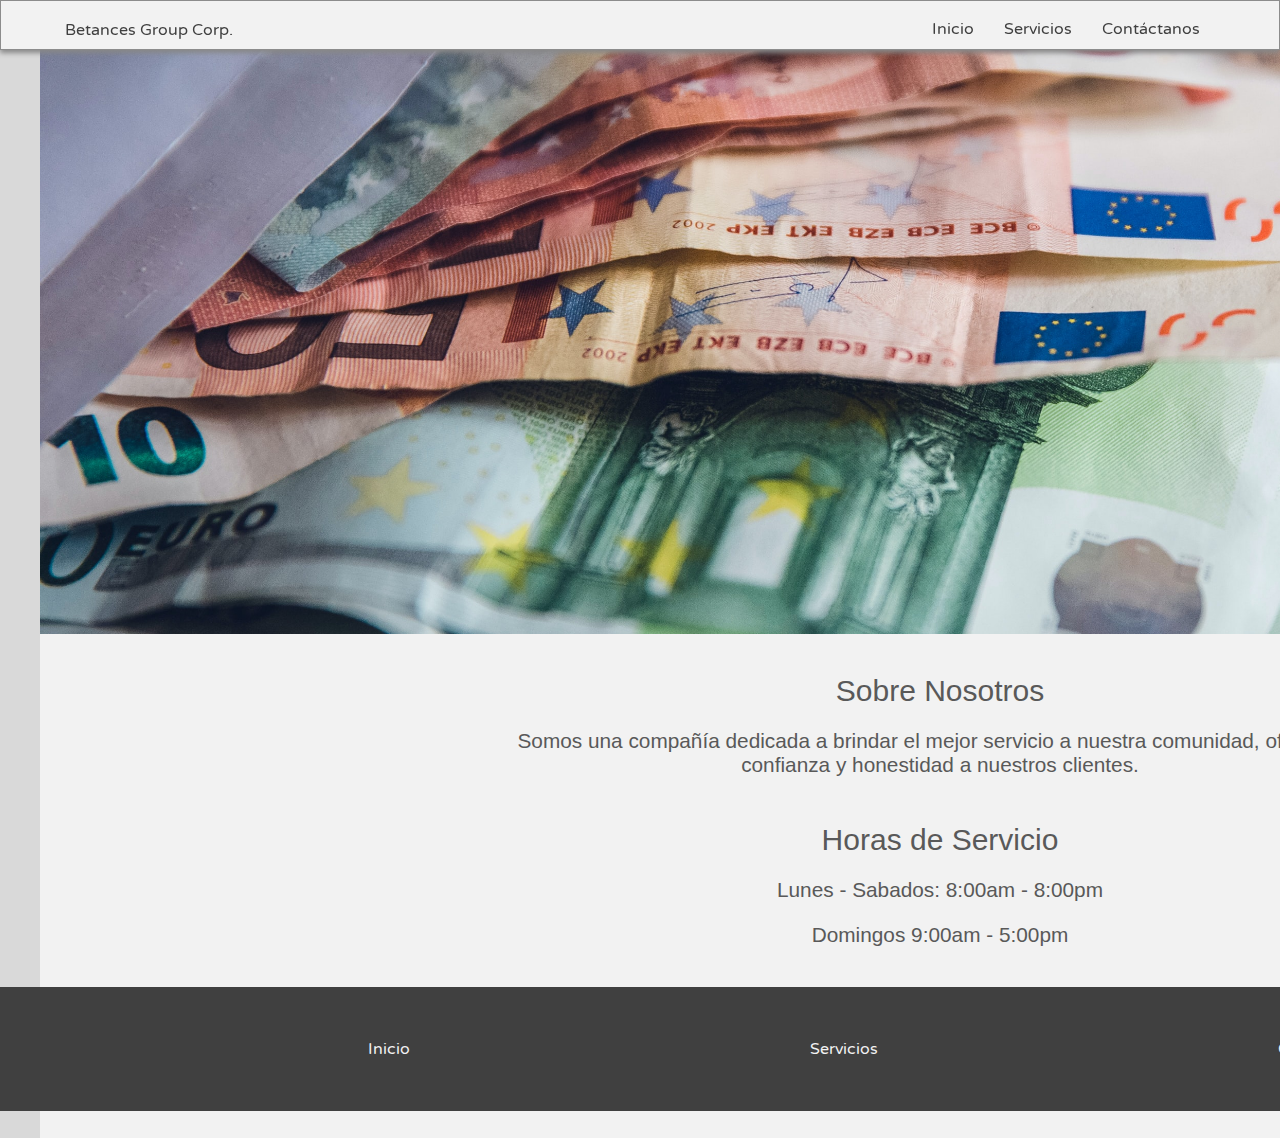
<file: index.html>
<!DOCTYPE html>
    <html>
        <head>
            
            <meta charset="UTF-8">
            <title>Betances Group Corp - Home</title>
            <meta view="viewport" content="width=device-width, innitial-scale=1.0">
            <link rel="stylesheet" href="css/style.css">
            <link href="https://fonts.googleapis.com/css2?family=Varela+Round&display=swap" rel="stylesheet">
        </head>
        
        <body>
            
            <!--NAVIGATOR-->
            <header class="navigation">
                <a href="index.html" class="logo">Betances Group Corp.</a>
                <nav>
                    <ul class="navi">
                        <li><a href="index.html">Inicio</a></li>
                        <li><a href="services.html">Servicios</a></li>
                        <li><a href="contact.html">Contáctanos</a></li>
                    </ul>
                </nav>
                
            </header>
            
            <!--IMAGE AT THE TOP-->>
            <div class="top-image">
                <figure class="money">
                    <img src="image/money2.jpg" alt="Money Transfer" class="money">
                </figure> 
            </div> 
            <!--INFORMATION ABOUT BETANCES GROUP CORPORATION-->
            <main>
                <div class="home">
                <!--SECTION 1 = ABOUT US-->
                <section class="s-about-us">
                    <div class="about-us">
                        <h1>Sobre Nosotros</h1>
                        <p>Somos una compañía dedicada a brindar el mejor servicio a nuestra comunidad, ofreciendo confianza y honestidad a nuestros clientes. </p>
                    </div>
                </section>
                
                <!--SECTION 2-->
                <section class="s-schedule">
                    <div class="schedule">
                        <h1>Horas de Servicio</h1>
                        <p>Lunes - Sabados: 8:00am - 8:00pm</p>
                        <p>Domingos 9:00am - 5:00pm</p>
                    </div>
                    
                </section>
                </div>
            </main>
            <!--FOOTER-->
            <footer>
                <div class="footer">
                    <ul class="foo">
                        <li><a href="index.html">Inicio</a></li>
                        <li><a href="service.html">Servicios</a></li>
                        <li><a href="contact.html">Contáctanos</a></li>
                    </ul>
                </div>    
            </footer>
            
        </body>
    </html>
</file>
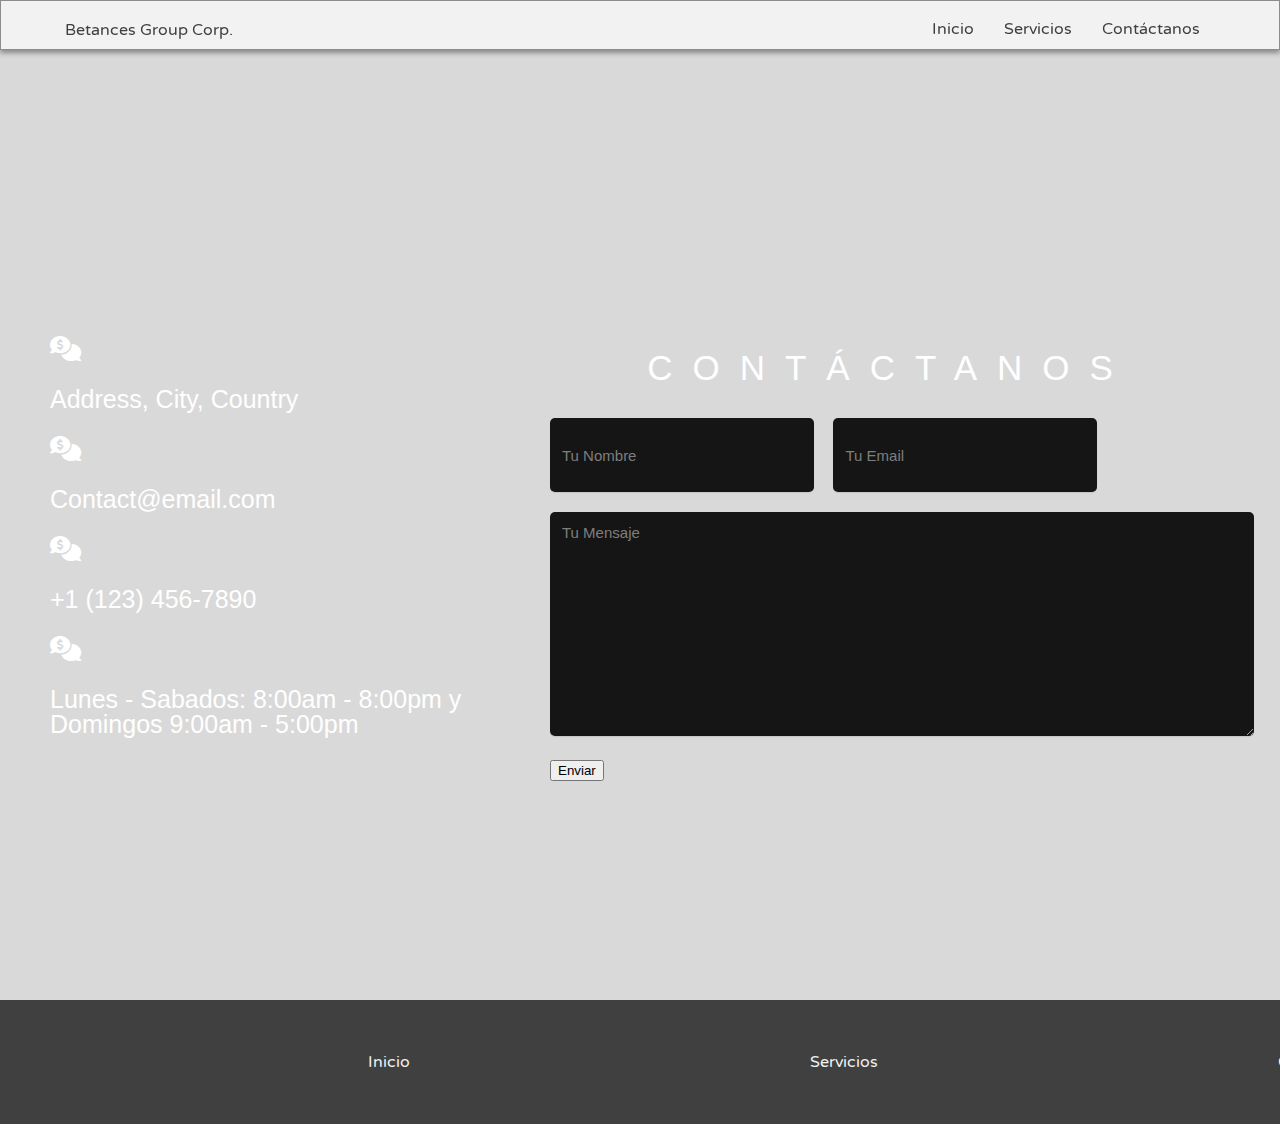
<file: contact.html>
<!DOCTYPE html>
    <html>
        <head>
            <meta charset="utf-8">
            <meta name="viewport" content="width=device-width, initial-scale=1.0">
            <title>Betances Group Corp - Contact</title>
            <link rel="stylesheet" href="css/style.css">
            <link href="https://fonts.googleapis.com/css2?family=Varela+Round&display=swap" rel="stylesheet">
            <link href="https://cdnjs.cloudflare.com/ajax/libs/font-awesome/6.2.0/css/all.min.css" rel="stylesheet">
            
        </head>
        
        <body>
            <!--NAVIGATOR-->
            <header class="navigation">
                <a href="index.html" class="logo">Betances Group Corp.</a>
                <nav>
                    <ul class="navi">
                        <li><a href="index.html">Inicio</a></li>
                        <li><a href="services.html">Servicios</a></li>
                        <li><a href="contact.html">Contáctanos</a></li>
                    </ul>
                </nav>
            </header>
            <!--CONTACT INFORMATION-->
            <main>
                <div class="space">
                </div>
                <div class="contact-b">
                    <div class="contact-section">
                        <div class="contact-info">
                            <div><i class="fa-solid fa-comments-dollar"><p>Address, City, Country</p></i></div>
                            <div><i class="fa-solid fa-comments-dollar"><p>Contact@email.com</p></i></div>
                            <div><i class="fa-solid fa-comments-dollar"><p>+1 (123) 456-7890</p></i></div>
                            <div><i class="fa-solid fa-comments-dollar"><p>Lunes - Sabados: 8:00am - 8:00pm y Domingos 9:00am - 5:00pm</p></i></div>
                        </div>
                        <div class="contact-form">
                            <h2>Contáctanos</h2>
                            <form class="contact" action="" method="post">
                                <input type="text" name="name" class="text-box" placeholder="Tu Nombre" required>
                                <input type="email" name="email" class="text-box" placeholder="Tu Email" required>
                                <textarea name="message" rows="5" placeholder="Tu Mensaje" required></textarea>
                                <input type="submit" name="submit" value="Enviar">
                            </form>
                        </div>
                    </div>
                </div>
                
                <!--FOOTER-->
            <footer>
                <div class="footer">
                    <ul class="foo">
                        <li><a href="index.html">Inicio</a></li>
                        <li><a href="service.html">Servicios</a></li>
                        <li><a href="contact.html">Contáctanos</a></li>
                    </ul>
                </div>    
            </footer>
                
            </main>
        </body>
    </html>
</file>
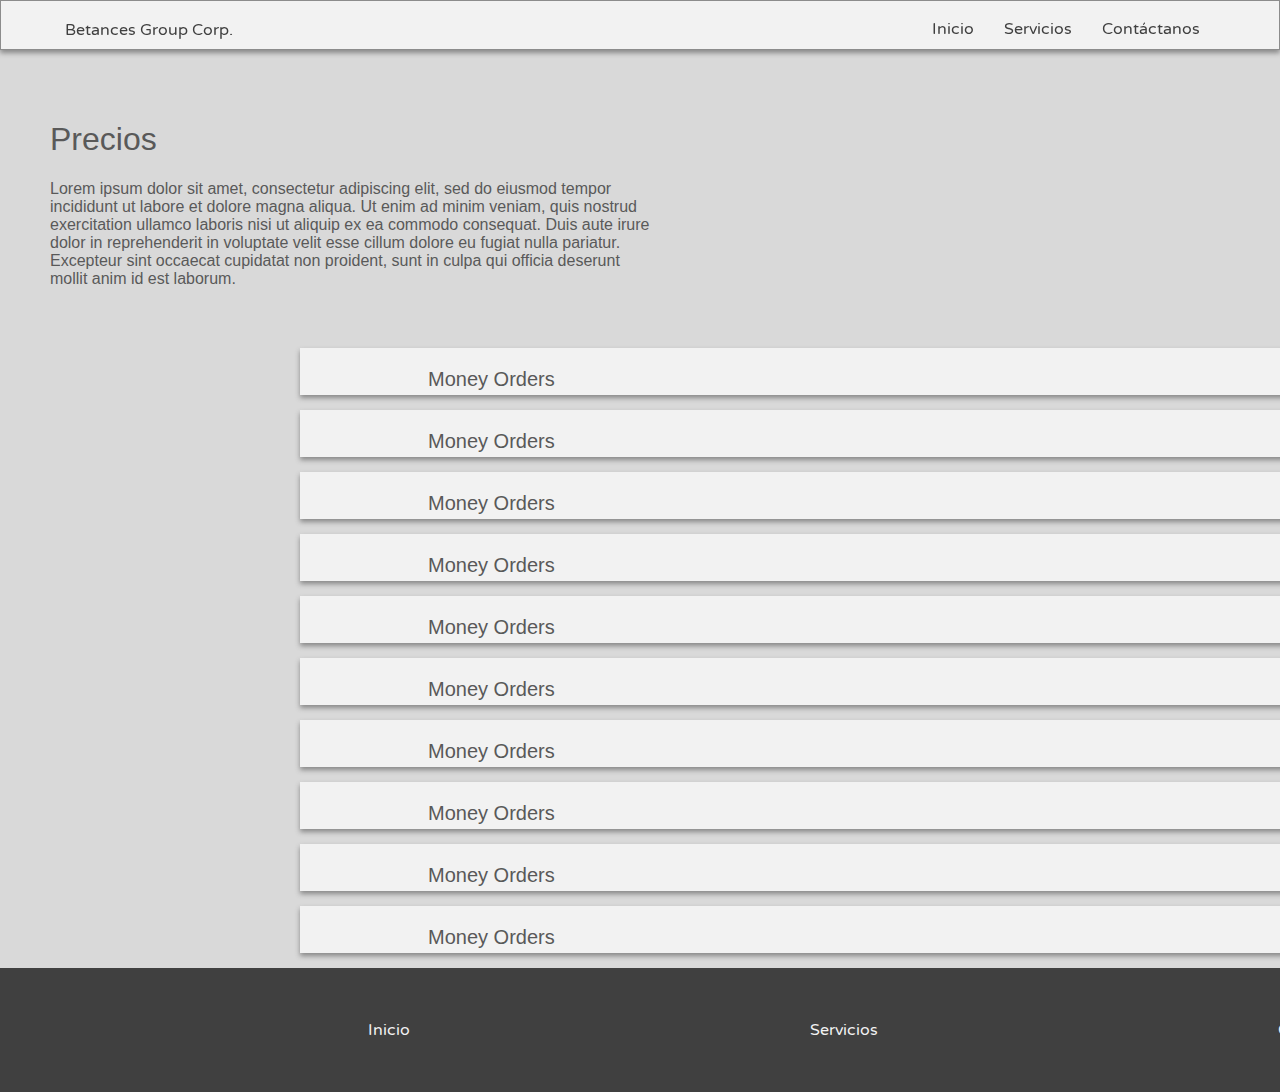
<file: services.html>
<!DOCTYPE html>
    <html>
        <head>
            
            <meta charset="UTF-8">
            <title>Betances Group Corp - Services</title>
            <meta view="viewport" content="width=device-width, innitial-scale=1.0">
            <link rel="stylesheet" href="css/style.css">
            <link href="https://fonts.googleapis.com/css2?family=Varela+Round&display=swap" rel="stylesheet">
        </head>
        
        <body>
            
            <!--NAVIGATOR-->
            <header class="navigation">
                <a href="index.html" class="logo">Betances Group Corp.</a>
                <nav>
                    <ul class="navi">
                        <li><a href="index.html">Inicio</a></li>
                        <li><a href="services.html">Servicios</a></li>
                        <li><a href="contact.html">Contáctanos</a></li>
                    </ul>
                </nav>
            </header>
            <!--PRICES-->
            <main>
                <div class="space">
                </div>
                <div class="services">
                    <div class="info-prices">
                        <h1>Precios</h1>
                        <p>Lorem ipsum dolor sit amet, consectetur adipiscing elit, sed do eiusmod tempor incididunt ut labore et dolore magna aliqua. Ut enim ad minim veniam, quis nostrud exercitation ullamco laboris nisi ut aliquip ex ea commodo consequat. Duis aute irure dolor in reprehenderit in voluptate velit esse cillum dolore eu fugiat nulla pariatur. Excepteur sint occaecat cupidatat non proident, sunt in culpa qui officia deserunt mollit anim id est laborum.
                        </p>
                    </div>
                    <div class="m">
                        <div class="money">
                            <p>Money Orders</p>
                            <a class="prices" href="#">$1.00</a>
                        </div>
                    </div>
                    <div class="m-2">
                        <div class="money-2">
                            <p>Money Orders</p>
                            <a class="prices" href="#">$1.00</a>
                        </div>
                    </div>
                    <div class="m-3">
                        <div class="money-3">
                            <p>Money Orders</p>
                            <a class="prices" href="#">$1.00</a>
                        </div>
                    </div>
                    <div class="m-4">
                        <div class="money-4">
                            <p>Money Orders</p>
                            <a class="prices" href="#">$1.00</a>
                        </div>
                    </div>
                    <div class="m-5">
                        <div class="money-5">
                            <p>Money Orders</p>
                            <a class="prices" href="#">$1.00</a>
                        </div>
                    </div>
                    <div class="m-6">
                        <div class="money-6">
                            <p>Money Orders</p>
                            <a class="prices" href="#">$1.00</a>
                        </div>
                    </div>
                    <div class="m-7">
                        <div class="money-7">
                            <p>Money Orders</p>
                            <a class="prices" href="#">$1.00</a>
                        </div>
                    </div>
                    <div class="m-8">
                        <div class="money-7">
                            <p>Money Orders</p>
                            <a class="prices" href="#">$1.00</a>
                        </div>
                    </div>
                    <div class="m-9">
                        <div class="money-9">
                            <p>Money Orders</p>
                            <a class="prices" href="#">$1.00</a>
                        </div>
                    </div>
                    <div class="m-10">
                        <div class="money-10">
                            <p>Money Orders</p>
                            <a class="prices" href="#">$1.00</a>
                        </div>
                    </div>
                </div> 
                
                <!--FOOTER-->
            <footer>
                <div class="footer">
                    <ul class="foo">
                        <li><a href="index.html">Inicio</a></li>
                        <li><a href="service.html">Servicios</a></li>
                        <li><a href="contact.html">Contáctanos</a></li>
                    </ul>
                </div>    
            </footer>
            
            
            </main>
</file>
<file: css/style.css>
* {
    text-decoration: none;
     font-family: "Poppins", sans-serif;
}

body {
    margin: 0;
    padding: 0;
    background: #D9D9D9;
    list-style: none;
     min-height:100vh;
}

/*NAVIGATION*/

header {
    display: flex;
    justify-content: flex-end;
    align-content: center;
    padding: 19px 5%;
    background: #F2F2F2;
    box-sizing: border-box;
    box-shadow: 0px 3px 5px #888888;
    border: solid 1px #8C8C8C  ;
    width: 100%;
    height: 50px;
    position: fixed;
}

.logo {
    margin-right: auto;
}

.navi {
    list-style: none;
    display: flex;
    margin-top: -1px;
}

.navigation a {
    font-family: 'Varela Round', sans-serif;
    font-weight: 500;
    color: #404040;
    text-decoration: none;
}

.navi li {
    padding: 0px 15px;
}

.navi li a {
    transition: all 0.3s ease 0s;
}

.navi li a:hover {
    color: #0088a9;
}

/*IMAGE*/

figure {
    background: #F2F2F2;
    text-align: center;
    width: 1800px;
    /*padding: 10px;*/
    padding-bottom: 500px
    
}

figure img {
    width: 1800px;
    height: 600px;
    object-fit: cover;
}

/*NAVIGATION END*/

/*ABOUT US AND SCHEDULE*/

.home {
    
    width: 900px;
    text-align: center;
    margin-top: -500px;
    margin-left: 490px;
    font-family: 'Varela Round', sans-serif;
}

.about-us {
    padding-top: .01rem; 
}

.about-us h1, .about-us p {
    color: #595959;
}

.about-us h1 {
    font-weight: normal;
    font-size: 30px;
}

.about-us p {
    font-size: 1.3rem;
}

.schedule {
    padding-top: 5px;
    padding-bottom: 20px;
}

.schedule h1, .schedule p {
    color: #595959;
}

.schedule h1 {
    font-weight: normal;
    font-size: 30px;
}

.schedule p {
    font-size: 1.3rem;
}

/*ABOUT US AND SCHEDULE END*/

/*SERVICES*/

.space {
    padding-bottom: 100px
}

.services {
    font-family: 'Varela Round', sans-serif;
     color: #595959;
}

.info-prices {
    width: 600px;
    margin-left: 50px;
    margin-bottom: 60px;
    
}

.info-prices h1 {
    font-weight: normal;
}

.m {
    background: #F2F2F2;
    display: inline-block;
    vertical-align: middle;
    align-content: center;
    padding: 10px 10%;
    padding-top: .0em;
    box-sizing: border-box;
    margin-left: 300px;
    font-size: 20px;
    box-shadow: 0px 3px 5px #888888;
}

.money p {
    margin-right: 600px;
    margin-bottom: -29px;
}

.prices {
    margin-left: 900px;
    font-size: 20px;
    width: 140px;
    height: 45px;
    font-size: 18px;
    text-transform: uppercase;
    letter-spacing: 2.5px;
    font-weight: 500;
    color: #595959;
    background: #F2F2F2;
/*    border: inset;*/
    border-radius: 5px;
    box-shadow: 0px 8px 15px rgba(242, 242, 242, 0.1);
    transition: all 0.3s ease 0s;
    cursor: pointer;
    outline: none;
}

.prices:hover {
    background-color: #7BC3DD;
    box-shadow: 0px 15px 20px rgba(0, 136, 169, 0.4);
    color: #F2F2F2;
    transform: translateY(-7px);
}

.m-2 {
    margin-top: 15px;
    background: #F2F2F2;
    display: inline-block;
    vertical-align: middle;
    align-content: center;
    padding: 10px 10%;
    padding-top: .0em;
    box-sizing: border-box;
    margin-left: 300px;
    font-size: 20px;
    box-shadow: 0px 3px 5px #888888;
}

.money-2 p {
    margin-right: 600px;
    margin-bottom: -29px;
}



.m-3 {
    margin-top: 15px;
    background: #F2F2F2;
    display: inline-block;
    vertical-align: middle;
    align-content: center;
    padding: 10px 10%;
    padding-top: .0em;
    box-sizing: border-box;
    margin-left: 300px;
    font-size: 20px;
    box-shadow: 0px 3px 5px #888888;
}

.money-3 p {
    margin-right: 600px;
    margin-bottom: -29px;
}



.m-4 {
    margin-top: 15px;
    background: #F2F2F2;
    display: inline-block;
    vertical-align: middle;
    align-content: center;
    padding: 10px 10%;
    padding-top: .0em;
    box-sizing: border-box;
    margin-left: 300px;
    font-size: 20px;
    box-shadow: 0px 3px 5px #888888;
}

.money-4 p {
    margin-right: 600px;
    margin-bottom: -29px;
}



.m-5 {
    margin-top: 15px;
    background: #F2F2F2;
    display: inline-block;
    vertical-align: middle;
    align-content: center;
    padding: 10px 10%;
    padding-top: .0em;
    box-sizing: border-box;
    margin-left: 300px;
    font-size: 20px;
    box-shadow: 0px 3px 5px #888888;
}

.money-5 p {
    margin-right: 600px;
    margin-bottom: -29px;
}


.m-6 {
    margin-top: 15px;
    background: #F2F2F2;
    display: inline-block;
    vertical-align: middle;
    align-content: center;
    padding: 10px 10%;
    padding-top: .0em;
    box-sizing: border-box;
    margin-left: 300px;
    font-size: 20px;
    box-shadow: 0px 3px 5px #888888;
}

.money-6 p {
    margin-right: 600px;
    margin-bottom: -29px;
}



.m-7 {
    margin-top: 15px;
    background: #F2F2F2;
    display: inline-block;
    vertical-align: middle;
    align-content: center;
    padding: 10px 10%;
    padding-top: .0em;
    box-sizing: border-box;
    margin-left: 300px;
    font-size: 20px;
    box-shadow: 0px 3px 5px #888888;
}

.money-7 p {
    margin-right: 600px;
    margin-bottom: -29px;
}



.m-8 {
    margin-top: 15px;
    background: #F2F2F2;
    display: inline-block;
    vertical-align: middle;
    align-content: center;
    padding: 10px 10%;
    padding-top: .0em;
    box-sizing: border-box;
    margin-left: 300px;
    font-size: 20px;
    box-shadow: 0px 3px 5px #888888;
}

.money-8 p {
    margin-right: 600px;
    margin-bottom: -29px;
}



.m-9 {
    margin-top: 15px;
    background: #F2F2F2;
    display: inline-block;
    vertical-align: middle;
    align-content: center;
    padding: 10px 10%;
    padding-top: .0em;
    box-sizing: border-box;
    margin-left: 300px;
    font-size: 20px;
    box-shadow: 0px 3px 5px #888888;
}

.money-9 p {
    margin-right: 600px;
    margin-bottom: -29px;
}


.m-10 {
    margin-top: 15px;
    background: #F2F2F2;
    display: inline-block;
    vertical-align: middle;
    align-content: center;
    padding: 10px 10%;
    padding-top: .0em;
    box-sizing: border-box;
    margin-left: 300px;
    font-size: 20px;
    box-shadow: 0px 3px 5px #888888;
    margin-bottom: 15px;
}

.money-10 p {
    margin-right: 600px;
    margin-bottom: -29px;
}



/*SERVICES END*/

/*CONTACT US*/

.contact-b {
    min-height: 100vh;
    display: flex;
    justify-content: center;
    align-items: center;
    
}

.contact-section{
    width: 100%;
    display: flex;
    justify-content: center;
    align-items: center;
}

.contact-info{
    color: #fff;
    max-width: 500px;
    line-height: 65px;
    padding-left: 50px;
    font-size: 18px;
    
}

.contact-info i{
    margin-right: 20px;
    font-size: 25px;
}

.contact-info p{
    font-weight: 100;
}

.contact-form{
    max-width: 700px;
    margin-right: 50px;
}

.contact-info, .contact-form{
    flex: 1;
}

.contact-form h2{
    color: #fff;
    text-align: center;
    font-size: 35px;
    text-transform: uppercase;
    margin-bottom: 30px;
    font-weight: 330;
    letter-spacing: 20px;
}

.contact-form .text-box{
    background: #000;
    color: #fff;
    border: none;
    width: calc(50% - 100px);
    height: 50px;
    padding: 12px;
    font-size: 15px;
    border-radius: 5px;
    box-shadow: 0 1px 1px rgba(0, 0, 0, 0.1);
    margin-bottom: 20px;
    opacity: 0.9;
}

.contact-form .text-box:first-child{
    margin-right: 15px;
}

.contact-form textarea{
    background: #000;
    color: #fff;
    border: none;
    width: 100%;
    padding: 12px;
    font-size: 15px;
    min-height: 200px;
    max-height: 400px;
    resize: vertical;
    border-radius: 5px;
    box-shadow: 0 1px 1px rgba(0, 0, 0, 0.1);
    margin-bottom: 20px;
    opacity: 0.9;
}



/*CONTACT US END*/

/*FOOTER*/

footer {
    box-sizing: border-box;
    display: flex;
    align-content: center;
    padding: 36px 10%;
    background-color: #404040;
   margin-top: auto;
}

.foo a {
    font-family: 'Varela Round', sans-serif;
    color: #F2F2F2;
    text-decoration: none;
}

.foo {
    list-style: none;
    display: flex;
}

.foo li {
    padding: 0px 200px;
}

.foo li a {
    transition: color 0.3s ease 0s;
}

.foo li a:hover {
    color: #0088a9;
}

/*FOOTER END*/
</file>
